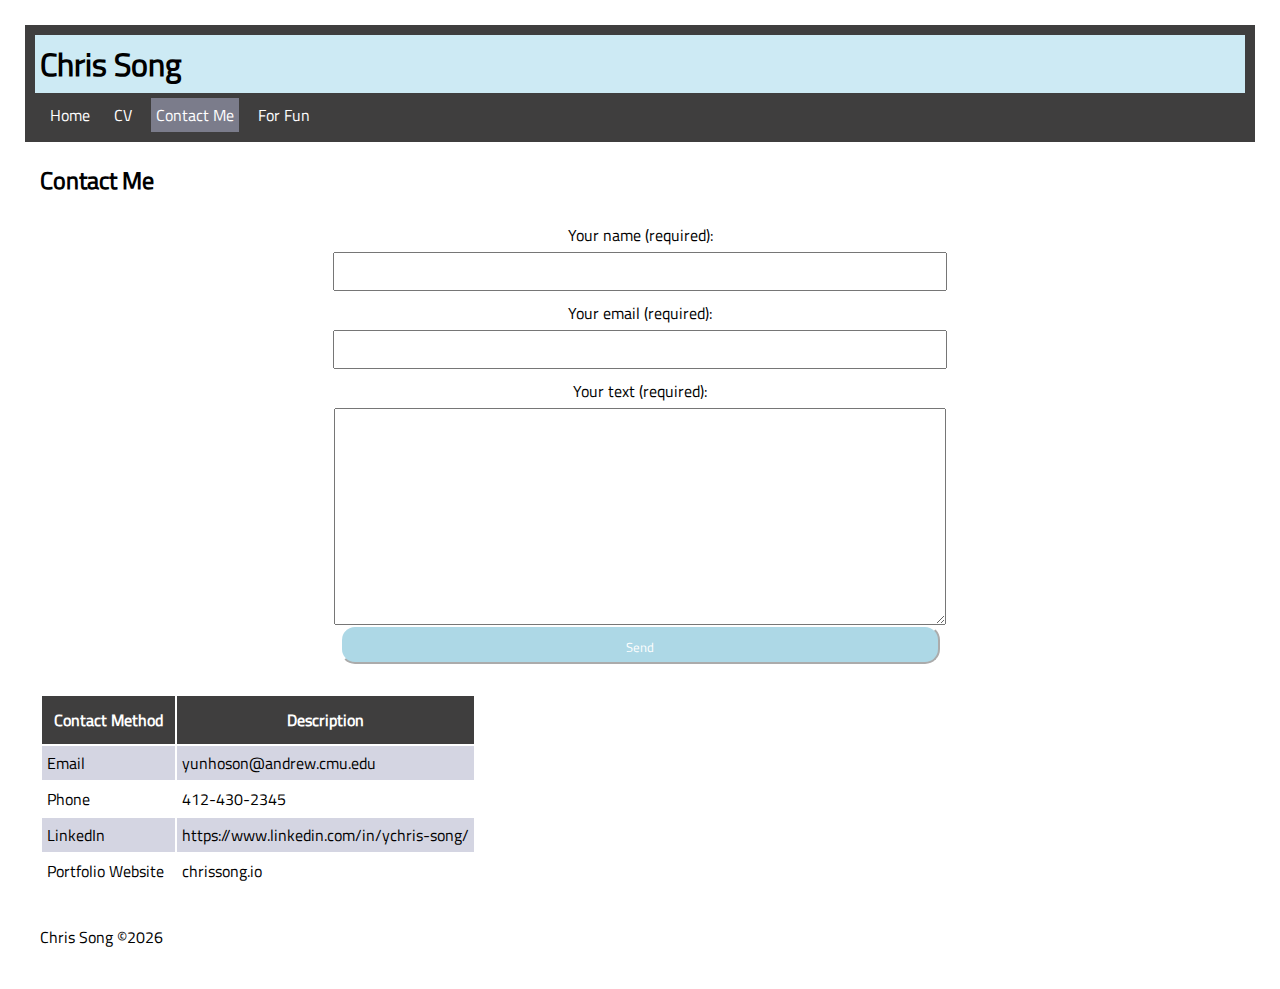
<file: views/contact.html>
<!DOCTYPE html>
<html lang="en">
<head>
    <meta charset="UTF-8">
    <meta name="viewport" content="width=device-width, initial-scale=1.0">
    <title>Chris Song</title>
    <meta name="author" content="Chris Song">
    <meta name="keywords" content="Carnegie Mellon University, Information Systems">
    <meta name="description" content="Chris's professional website">
    <link rel="stylesheet" href="../static/style.css">
    <link rel="stylesheet" href="https://cdnjs.cloudflare.com/ajax/libs/font-awesome/4.7.0/css/font-awesome.min.css">
    <script src="https://ajax.googleapis.com/ajax/libs/jquery/3.7.1/jquery.min.js"></script>
    <script defer src="../static/script.js"></script>
</head>
<body onload=" addYear()">
    <header>
        <h1 id="webname">Chris Song</h1>
        <nav id="myTopnav" class="topnav">
            <a href="index.html">Home</a>
            <a href="cv.html">CV</a>
            <a href="contact.html" class="active">Contact Me</a>
            <a href="fun.html">For Fun</a>
            <a href="javascript:void(0);" class="icon">
                <i class="fa fa-bars" onclick="activeNav()"></i>
            </a>
        </nav>
    </header>
    <div>
        <h2>Contact Me</h2>

        <form action="">
            <label for="UserName">Your name (required): </label>
            <input type="text" name="UserName" id="UserName" required>
            <label for="UserEmail">Your email (required): </label>
            <input type="email" name="UserEmail" id="UserEmail" required>
            <label for="UserText">Your text (required): </label>
            <textarea name="UserText" id="UserText" cols="30" rows="10" required></textarea>
            <input type="submit" value="Send" onclick="validate()">
        </form>
        <p id="ValidateMsg"></p>

        <table>
            <tr><th>Contact Method</th><th>Description</th></tr>
            <tr><td>Email</td><td>yunhoson@andrew.cmu.edu</td></tr>
            <tr><td>Phone</td><td>412-430-2345</td></tr>
            <tr><td>LinkedIn</td><td>https://www.linkedin.com/in/ychris-song/</td></tr>
            <tr><td>Portfolio Website</td><td>chrissong.io</td></tr>
        </table>

    </div>
    <footer>
        <p id="copyYear">Chris Song &copy</p>
    </footer>
</body>
</html>
</file>
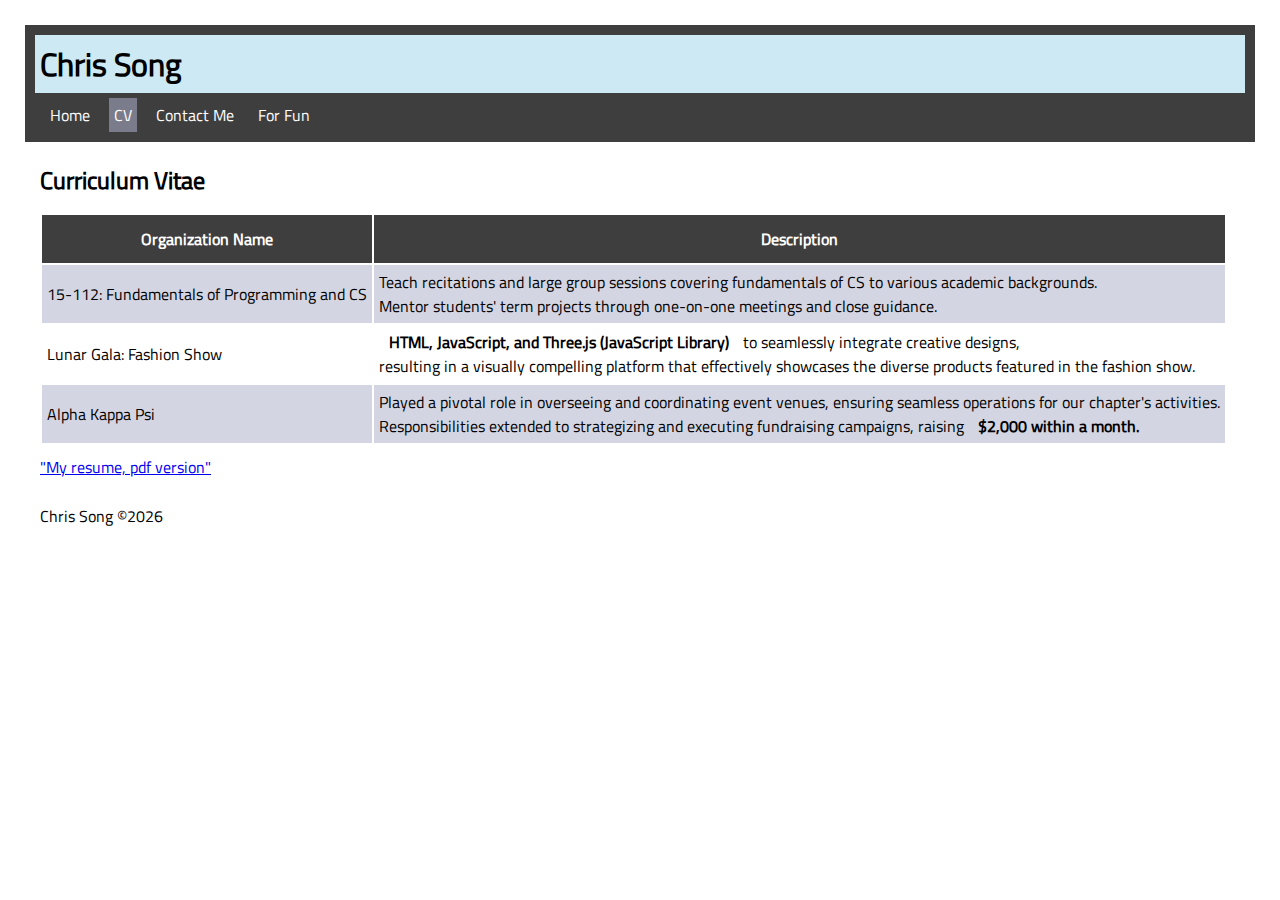
<file: views/cv.html>
<!DOCTYPE html>
<html lang="en">
<head>
    <meta charset="UTF-8">
    <meta name="viewport" content="width=device-width, initial-scale=1.0">
    <title>Chris Song</title>
    <meta name="author" content="Chris Song">
    <meta name="keywords" content="Carnegie Mellon University, Information Systems">
    <meta name="description" content="Chris's professional website">
    <link rel="stylesheet" href="../static/style.css">
    <link rel="stylesheet" href="https://cdnjs.cloudflare.com/ajax/libs/font-awesome/4.7.0/css/font-awesome.min.css">
    <script src="https://ajax.googleapis.com/ajax/libs/jquery/3.7.1/jquery.min.js"></script>
    <script defer src="../static/script.js"></script>
</head>
<body onload=" addYear()">
    <header>
        <h1 id="webname">Chris Song</h1>
        <nav id="myTopnav" class="topnav">
            <a href="index.html">Home</a>
            <a href="cv.html" class="active">CV</a>
            <a href="contact.html">Contact Me</a>
            <a href="fun.html">For Fun</a>
            <a href="javascript:void(0);" class="icon">
                <i class="fa fa-bars" onclick="activeNav()"></i>
            </a>
        </nav>
    </header>
    <div>
        <h2>Curriculum Vitae</h2>
        <table>
            <tr><th>Organization Name</th><th>Description</th></tr>
            <tr><td>15-112: Fundamentals of Programming and CS</td><td>Teach recitations and large group sessions covering fundamentals of CS to various academic backgrounds. <br>Mentor students' term projects through one-on-one meetings and close guidance.
            </td></tr>
            <tr><td>Lunar Gala: Fashion Show</td><td><strong>HTML, JavaScript, and Three.js (JavaScript Library)</strong> to seamlessly integrate creative designs, <br>resulting in a visually compelling platform that effectively showcases the diverse products featured in the fashion show.
            </td></tr>
            <tr><td>Alpha Kappa Psi</td><td>Played a pivotal role in overseeing and coordinating event venues, ensuring seamless operations for our chapter's activities.
                <br>Responsibilities extended to strategizing and executing fundraising campaigns, raising <strong>$2,000 within a month.</strong></td></tr>

        </table>
        <a href = "../static/chris_resume.pdf" target = "_blank">"My resume, pdf version"</a>
    </div>
    <footer>
        <p id="copyYear">Chris Song &copy</p>
    </footer>
</body>
</html>
</file>
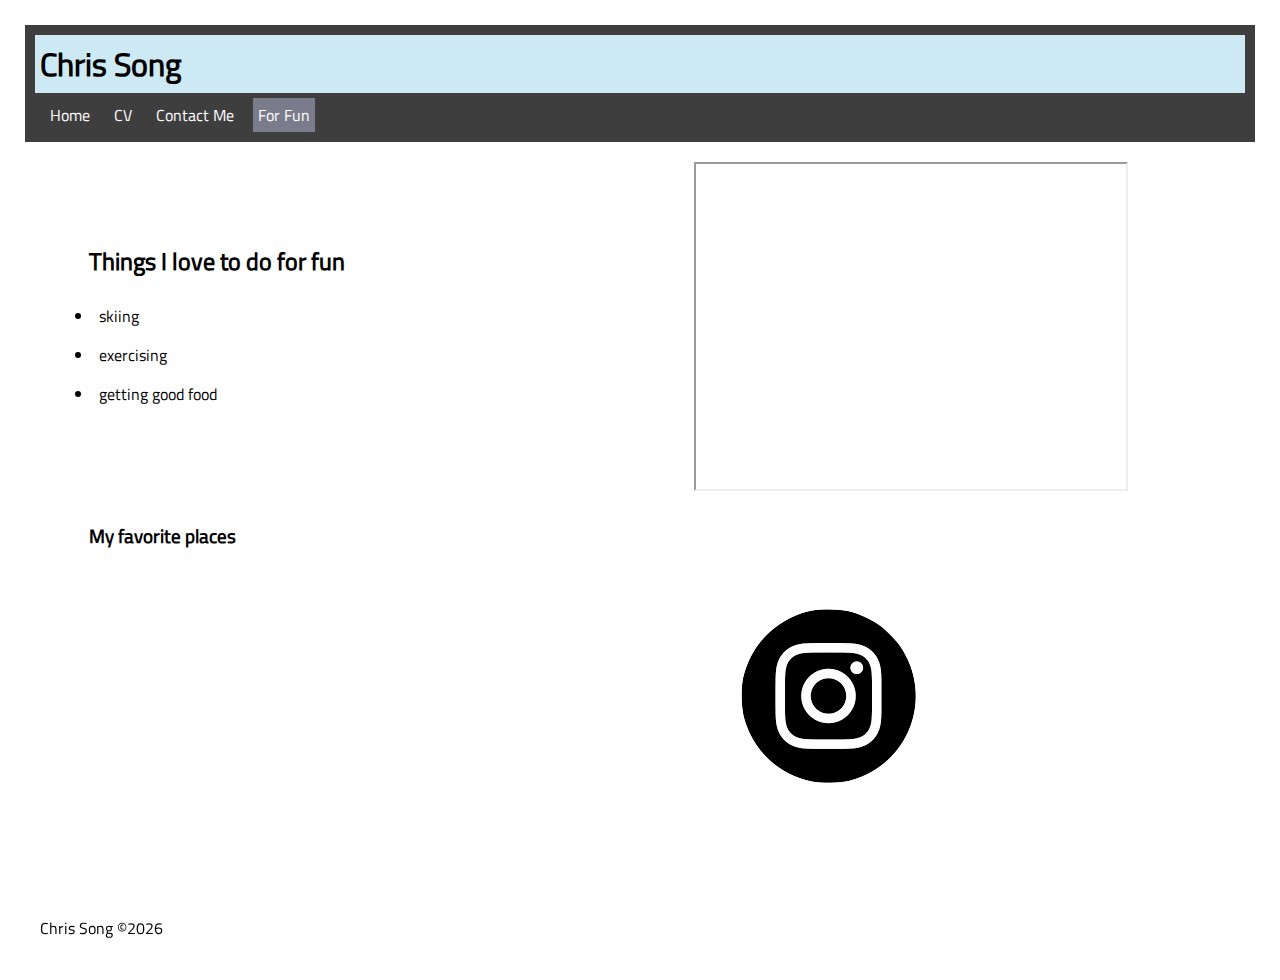
<file: views/fun.html>
<!DOCTYPE html>
<html lang="en">
<head>
    
    <meta charset="UTF-8">
    <meta name="viewport" content="width=device-width, initial-scale=1.0">
    <title>Chris Song</title>
    <meta name="author" content="Chris Song">
    <meta name="keywords" content="Carnegie Mellon University, Information Systems">
    <meta name="description" content="Chris's professional website">
    <link rel="stylesheet" href="../static/style.css">
    <link rel="stylesheet" href="https://cdnjs.cloudflare.com/ajax/libs/font-awesome/4.7.0/css/font-awesome.min.css">
    <script src="https://ajax.googleapis.com/ajax/libs/jquery/3.7.1/jquery.min.js"></script>
    <script defer src="../static/script.js"></script>
    
    <script src="https://polyfill.io/v3/polyfill.min.js?features=default"></script>
    
</head>
<body onload=" addYear()">
    <header>
        <h1 id="webname">Chris Song</h1>
        <nav id="myTopnav" class="topnav">
            <a href="index.html">Home</a>
            <a href="cv.html">CV</a>
            <a href="contact.html">Contact Me</a>
            <a href="fun.html" class="active">For Fun</a>
            <a href="javascript:void(0);" class="icon">
                <i class="fa fa-bars" onclick="activeNav()"></i>
            </a>
        </nav>
    </header>
    
    <div class="mainFun">
        <div id="item1">
            <h2>Things I love to do for fun</h2>
            <!--<button id="SeeMoreBTN" onclick="showList()">Click to see...</button>-->
            <ul id="FavList">
                <li>skiing</li>
                <li>exercising</li>
                <li>getting good food</li>
            </ul>
        </div>
        <div id="item2">
            <!-- Error message may show when video played due to ad-playing functions of Youtube.-->
            <iframe width="420" height="315" 
            src="https://www.youtube.com/embed/tgbNymZ7vqY">
            </iframe>
        </div>
        <div id="item3">
        <h3>My favorite places</h3>
            <iframe width="100%" height="300" frameborder="0" scrolling="no" marginheight="0" marginwidth="0" src="https://maps.google.com/maps?width=100%25&amp;height=600&amp;hl=en&amp;q=5000%20Forbes%20Avenue+(Carnegie%20Mellon%20University)&amp;t=&amp;z=12&amp;ie=UTF8&amp;iwloc=B&amp;output=embed"></iframe>
        </div>
        <div id="item4">
            <img id="funIMG" src="../static/instagram.png" alt="round image">
        </div>
    </div>
    <footer>
        <p id="copyYear">Chris Song &copy</p>
    </footer>
</body>
</html>
</file>
<file: static/style.css>
:root {
    --lightBLU: rgb(205, 234, 244);
    --gray : rgb(123, 124, 139);
    --lightGray: rgb(212, 213, 226);
    --darkGray : rgb(63, 62, 62);
}

@font-face {
    font-family: MyFont;
    src: url(../static/Titillium_Web/TitilliumWeb-Regular.ttf); 
}

* {
    font-family: MyFont;
    padding: 5px;
    margin: 5px;
}

#webname {
    background-color: var(--lightBLU);
    color: black;
}

header {
    background-color: var(--darkGray); 
    color: white;
}

nav a {
    color: white;
    text-decoration: none;
}

.classA {
    width: 20%;
    display: inline-block;
}

.classB {
    width: 50%;
    display: inline-block;
}


form * {
    display: block;
    width: 50%;
    margin: auto;
    padding-top: 10px;
    text-align: center; 
}

th {
    padding: 12px;
    background-color: var(--darkGray);
    color: white;
    width: fit-content;
}
 
table tr:hover {
    background-color: var(--lightBLU);
}
 
table tr:nth-child(even) {
    background-color: var(--lightGray);
}
 
input[type="submit"] {
    background-color: lightblue; 
    border-color: white;
    border-radius: 15px;
    color: white;
    text-align: center;
    display: block;

}

/*
#FavList {

   display: none;

}*/

#SeeMoreBTN{
   background-color: var(--lightBLU);
   border: 0px;
   border-radius: 16px;
   font-size:large;
}

#longIntro, #readLess {
    display: none;
}

#readLess, #readMore {
    font-style: italic;
    background-color:var(--lightBLU);
}

#ValidateMsg {
    width: max-content;
    margin: auto;
}

#map {
    height: 40vh;  /* 40% of the viewport height */ 
}

.funIMG {
    width: 20%;  
    border-radius: 100%;
}

.mainFun {
    display: flex;
    flex-wrap: wrap;
    flex-direction: row;
}
 
 
#item1, #item2, #item3, #item4 { 
    width: 40vw; /* 40% of the viewport width */
    margin: auto;
}

nav a:hover {
    background-color: var(--gray); 
}

nav a.active {
    background-color: var(--gray);
}

nav {
    overflow: hidden;  
}

.icon{
    float: left;
    display: block;
}

nav a.icon {
    display: none; 
}

@media screen and (max-width: 650px) {
    .topnav a:not(:first-child) {display: none;}
    .topnav a.icon {
        float: right;
        display: block;
    }
}

@media screen and (max-width: 650px) {
    .topnav.responsive {position: relative;}
    .topnav.responsive a.icon {
       position: absolute;
       right: 0;
       top: 0;
    }
    
    .topnav.responsive a {
       float: none;
       display: block;
       text-align: left;
    }
}
</file>
